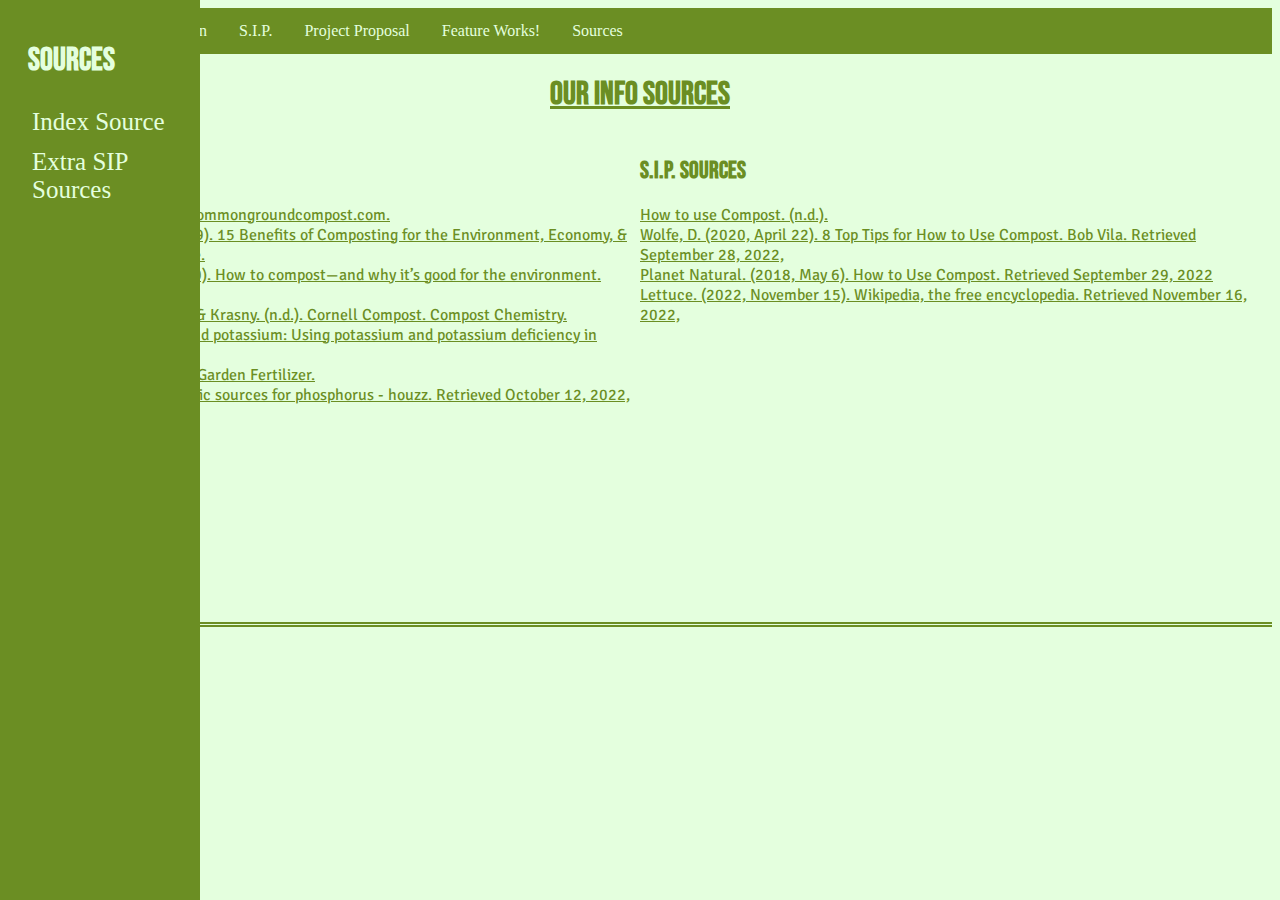
<file: Reserve.html>
<html>
<head>
<link rel="stylesheet" href="mainstyle.css">
<style>
body{
	background-color: #E4FFDE;
}
#mark{
	text-decoration: underline;
}
.sidenav {
  height: 100%;
  width: 200px;
  position: fixed;
  z-index: 1;
  top: 0;
  left: 0;
  background-color: #6B8E23;
  overflow-x: hidden;
  padding-top: 20px;
}

.sidenav a {
  padding: 6px 6px 6px 32px;
  text-decoration: none;
  font-size: 25px;
  color: #E4FFDE;
  display: block;
}

.sidenav a:hover {
  color: #6B8E23;
  background-color:#E4FFDE;
}
#sidetitle{
	color: #E4FFDE;
	position:center;
	margin-left:28px;
}
a{
	color: #6B8E23;
}
#main{
	margin-left:200px;
}
</style>
</head>
<body> 
<div class="sidenav">
  <h1 id="sidetitle">Sources</h1>
  <a href="https://www.davaocity.gov.ph/departments/social-services/madrasah-comprehensive-development-and-promotion-program/">Index Source</a>
  <a href="#">Extra SIP Sources</a>
</div>
<div class="main">
<ul>
	<li><a href="index.html">Madrasah:A Short Rundown</a></li>
	<li><a href="SIP.html">S.I.P.</a></li>
	<li><a href="background.html">Project Proposal</a></li>
	<li><a href="mapeh.html">Feature Works!</a></li>
	<li><a href="Reserve.html">Sources</a></li>
</ul>
<h1 id="mark" align="center">Our Info Sources</h1>
<div class="grid">
	<H2>R.R.L.</H2>
<p>
	<a class="info" href="https://commongroundcompost.com/what-is-compost/">What is Compost. (2021). Commongroundcompost.com. </a>
<br>
	<a class="info" href="https://growensemble.com/benefits-of-composting">Rominger, A. (2020, June 29). 15 Benefits of Composting for the Environment, Economy, & Community. Grow Ensemble.</a>
<br>
	<a class="info" href="https://www.nationalgeographic.com/environment/article/how-to-compost">Gibbens, S. (2022, March 30). How to compost—and why it’s good for the environment. Environment.</a>
<br>
	<a class="info" href="http://compost.css.cornell.edu/chemistry.html#:~:text=High%20nitrogen%20materials%20include%20grass,paper%20are%20high%20in%20carbon. ">Trautmann, N. M., Richard, & Krasny. (n.d.). Cornell Compost. Compost Chemistry. </a>
<br>
	<a class="info" href="https://www.gardeningknowhow.com/garden-how-to/soil-fertilizers/plants-potassium.htm#:~:text=Compost%20made%20primarily%20from%20food,much%20can%20burn%20your%20plants.">Rhoades, H. (n.d.). Plants and potassium: Using potassium and potassium deficiency in plants. </a>
<br>
	<a class="info" href="https://vric.ucdavis.edu/pdf/fertilization_Woodashes.pdf ">Perry. (n.d.). Wood ashes as Garden Fertilizer.</a>
<br>
	<a class="info" href="https://www.houzz.com/discussions/1523017/organic-sources-for-phosphorus">"gardengal48". (n.d.). Organic sources for phosphorus - houzz. Retrieved October 12, 2022,</a>
</p>
</div>
<div class="grid">
	<h2>S.I.P. Sources</h2>
	<p>
	<a class="info" href="https://earthmatter.org/wp-content/uploads/2016/08/tip-sheet-how-to-use-compost-cpts-htuc-f.pdf ">How to use Compost. (n.d.). </a>
<br>
	<a class="info" href="https://www.bobvila.com/articles/how-to-use-compost/ ">Wolfe, D. (2020, April 22). 8 Top Tips for How to Use Compost. Bob Vila. Retrieved September 28, 2022,</a>
<br>
	<a class="info" href="https://www.planetnatural.com/composting-101/how-to-use/">Planet Natural. (2018, May 6). How to Use Compost. Retrieved September 29, 2022</a>
<br>
	<a class="info" href="https://en.wikipedia.org/wiki/Lettuce">Lettuce. (2022, November 15). Wikipedia, the free encyclopedia. Retrieved November 16, 2022,</a>
</p>
</div>
</div>
</body>
</html>
</file>
<file: mainstyle.css>
.container {
  position: relative;
  text-align: center;
}
.centered {
  position: absolute;
  top: 50%;
  left: 50%;
  transform: translate(-50%, -50%);
  background-color: #6B8E23;
  width: 180px;
  height: 75px;
}
ul {
  list-style-type: none;
  margin: 0;
  padding: 0;
  overflow: hidden;
  background-color: #6B8E23;
}

li {
  float: left;
}

li a {
  display: block;
  color: #E4FFDE;
  text-align: center;
  padding: 14px 16px;
  text-decoration: none;
}

li a:hover {
  background-color: #E4FFDE;
  color: #6B8E23;
}
#star{
	margin-top: 18px;
	text-decoration: underline;
    font-style: sans-serif;
    color: #E4FFDE;
}
p{
  align: auto;
	size: 3;
	color: #6B8E23;
  font-family: singka;
}
h2{
    color: #6B8E23;
}
h1, h2, h3{
	color: #6B8E23;
  font-family: nueu;
}
@font-face{
  font-family: nueu;
  src: url(bebe.ttf);
}
@font-face{
  font-family: singka;
  src: url(negative.ttf);
}
.grid{
	height: 55%;
	width: 50%;
	float: left;
	border-bottom: 5px double #6B8E23;
}
.grid2{
    height: 55%;
  width: 50%;
  float: right;
  border-bottom: 5px double #6B8E23;
}
.grid3{
  height: 55%;
  width: 100%;
  border-top: 5px double #6B8E23;
   position: relative;
  text-align: center;
  margin-top:10px;
}
</file>
